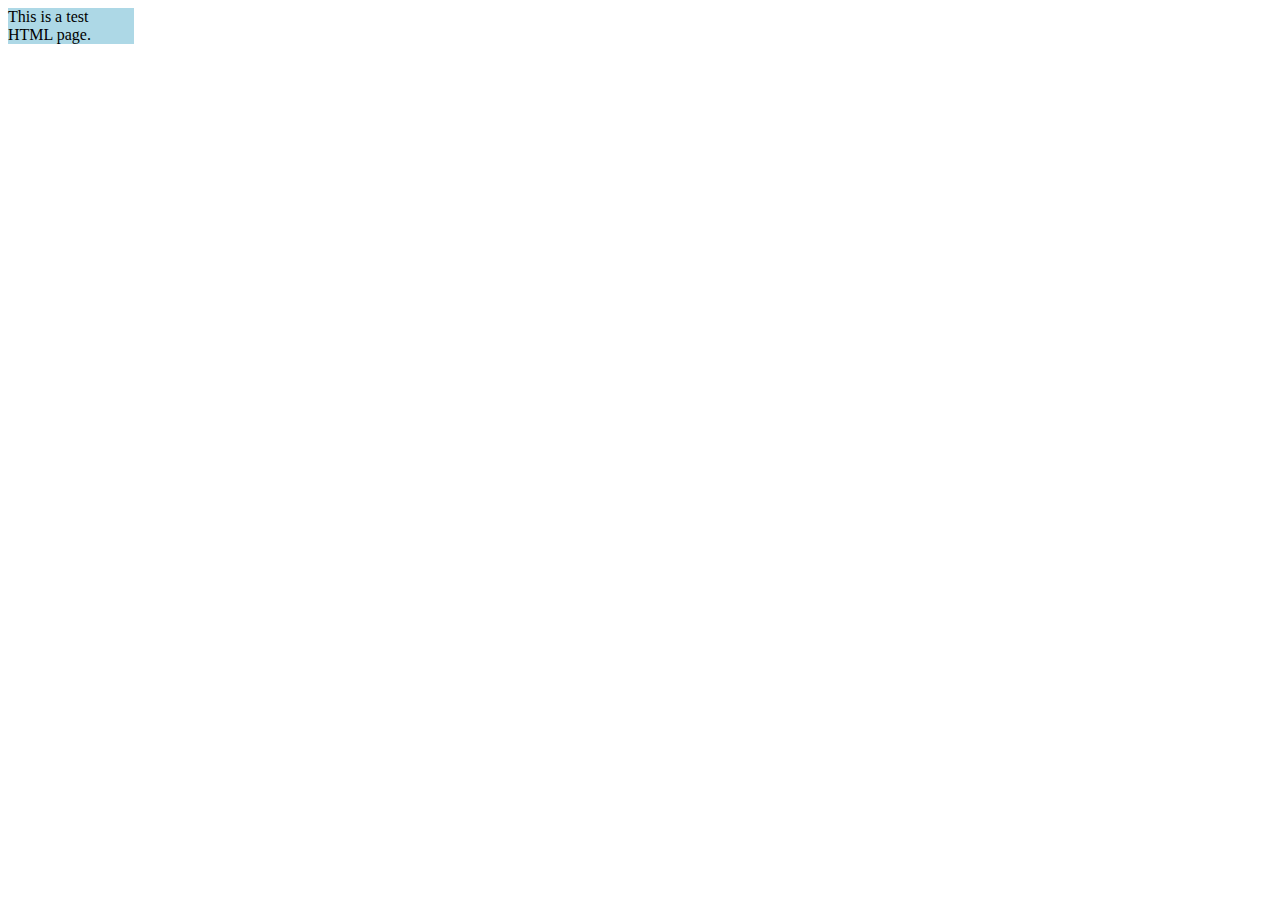
<file: TimeRadar_VR/html/test.html>
<!DOCTYPE html>
<html lang="en">
	<head>
		<title>testHTML</title>
		<meta charset="utf-8">
	</head>
	<body>
		<div style="background-color: lightblue; width: 10%">
			This is a test HTML page.
		</div>
	</body>
</html>
</file>
